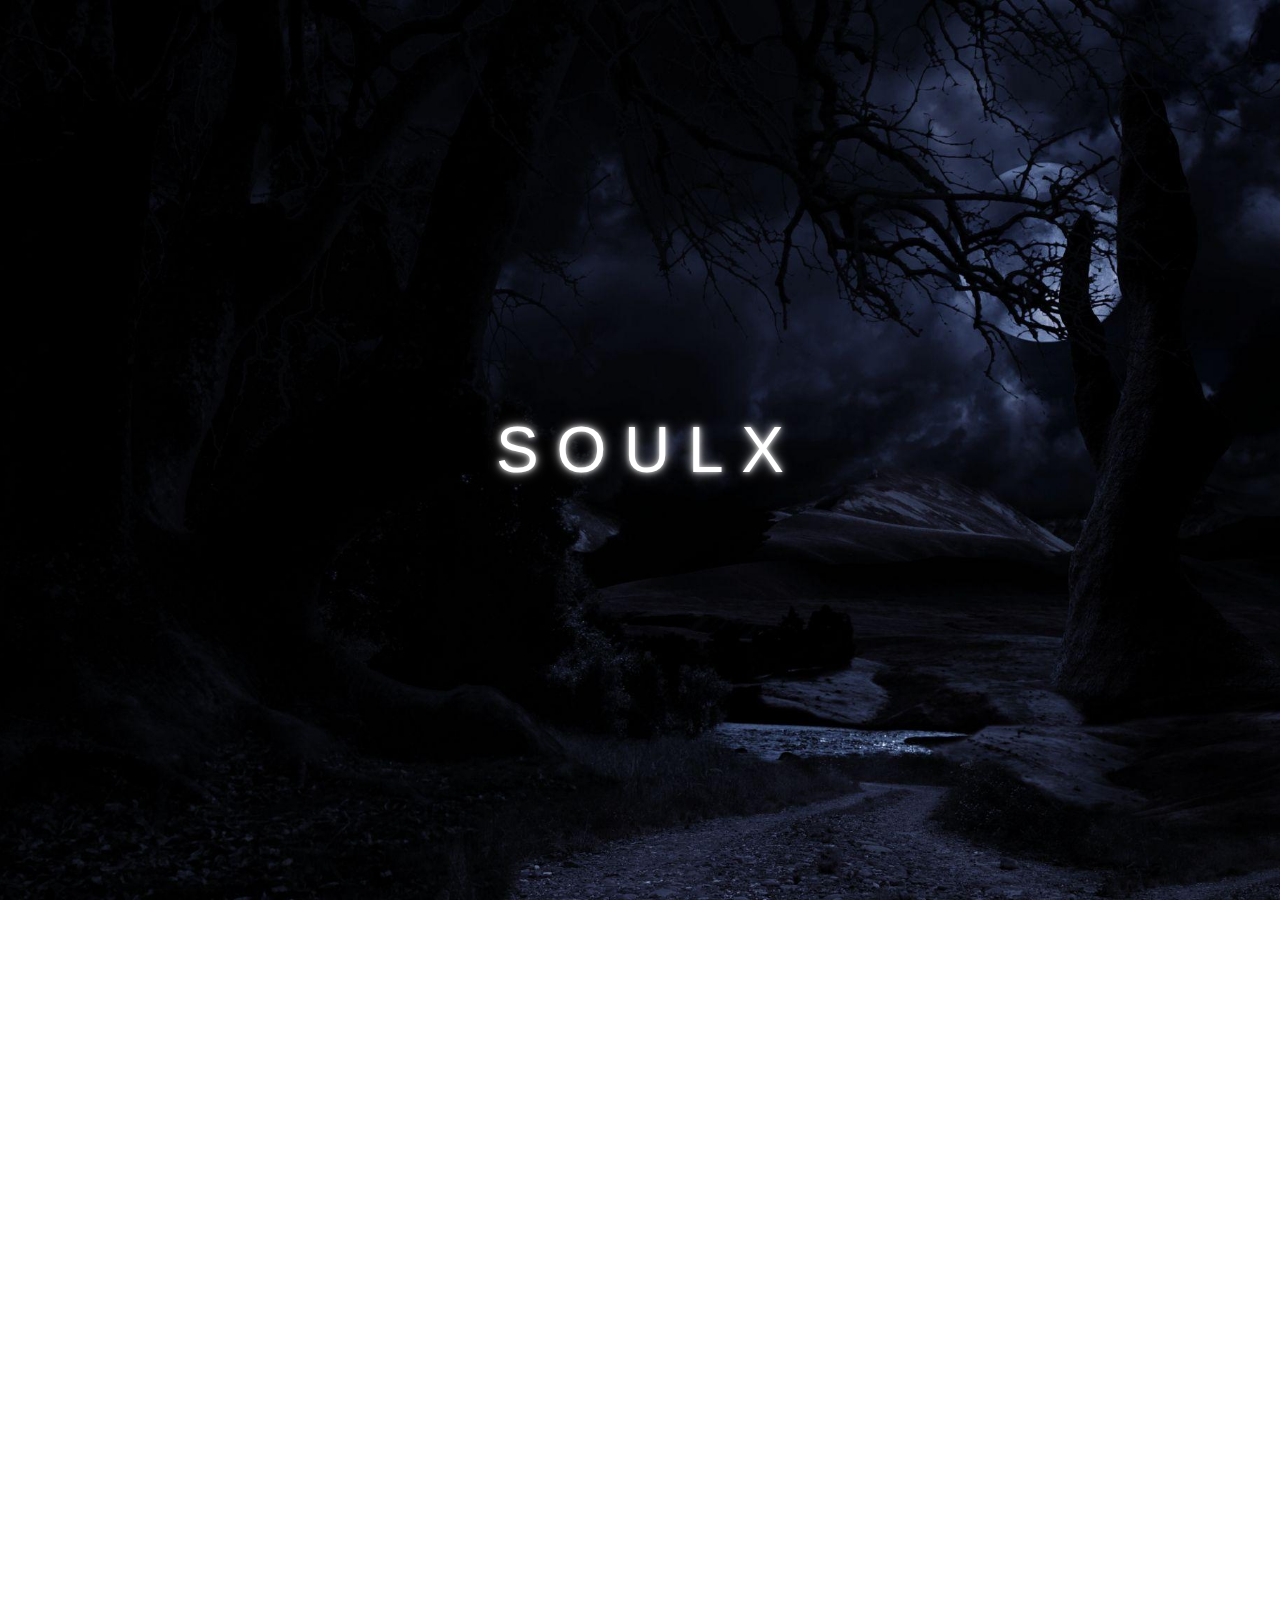
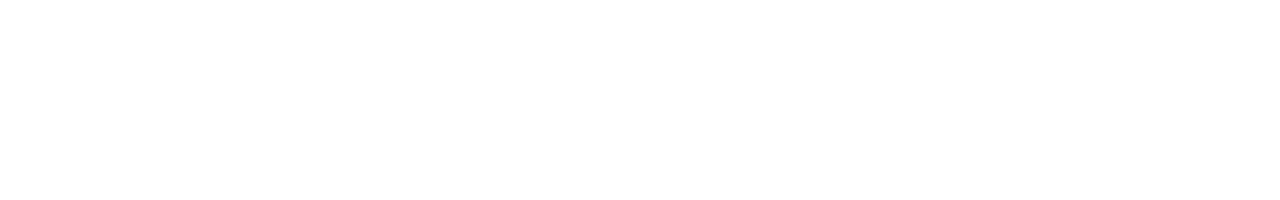
<file: index.html>
<!DOCTYPE html>
<html lang="en">
<head>
    <meta charset="UTF-8">
    <meta name="viewport" content="width=device-width, initial-scale=1.0">
    <title>Soulx</title>
    <link href="https://fonts.googleapis.com/css2?family=Roboto:wght@400;700&display=swap" rel="stylesheet">
    <link rel="stylesheet" href="index_s/style.css"> <!-- Link to the CSS file -->
    <link rel="icon" type="image/x-icon" href="img/R.png">
    <script src="index_s/script.js" defer></script> <!-- Link to the external JavaScript file -->
</head>
<body>
    <div class="block0">
        <a onclick="goToHome()" class="no-underline">
            <div class="glow-text">
                <span class="letter">S</span>
                <span class="letter">O</span>
                <span class="letter">U</span>
                <span class="letter">L</span>
                <span class="letter">X</span>
            </div>
        </a>
    </div>
    <div class="block0", style="display:flex; flex-direction:column; align-items: flex-start; gap: 2rem">
        <a href="#" target="_blank" class="glow-text" style="font-size: 2rem; align-self: center; text-decoration:none;">GEM CALCULATOR</a>
        <a href="#" target="_blank" class="glow-text" style="font-size: 2rem; align-self: center; text-decoration:none;">DEATHBALL TUTORIALS</a>
        <a href="https://discord.gg/soulx" target="_blank" class="glow-text" style="font-size: 2rem; align-self: center; text-decoration:none;">JOIN OUR GROUP</a>
    </div>
    <div class="dim-effect"></div> <!-- Dimming effect div -->
</body>
</html>
</file>
<file: index_s/style.css>
body {
    margin: 0;
    height: 200vh;
    display: flex;
    align-items:flex-start;
    flex-direction: column;;
    color: white;
    font-family: Arial, sans-serif;
    font-size: 4em;

    background-image: url('../img/193346.jpg'); /* Add your image URL here */
    background-size: cover; /* Cover the entire background */
    background-position: center; /* Center the background image */
    background-repeat: no-repeat; /* Prevent the image from repeating */
    background-attachment: fixed;
}


.glow-text {
    text-align: center;
    color: white;
    text-shadow: 
        0 0 5px rgba(255, 255, 255, 0.8),
        0 0 10px rgba(255, 255, 255, 0.6),
        0 0 15px rgba(255, 255, 255, 0.4);
    transition: color 0.3s ease;
}

.letter {
    display: inline-block;
    transition: transform 0.3s ease, letter-spacing 0.3s ease;
}

.letter:hover {
    user-select: none;
    letter-spacing: 1em; /* Increase space between letters */
}

.glow-text:hover {
    color: #ff0000; /* Change color on hover */
}

.no_underline {
    text-decoration: none;
}

/* Dimming effect */
.dim-effect {
    position: fixed;
    top: 0;
    left: 0;
    width: 100%;
    height: 100%;
    background: rgba(0, 0, 0, 0);
    z-index: 10;
    pointer-events: none; /* Allow clicks to pass through */
    transition: background 1s ease; /* Transition for the dimming effect */
}
.dim-effect.active {
    background: rgba(0, 0, 0, 1); /* Fully black when active */
    pointer-events: auto;
}

.block0{
    height: 100vh;
    width: 100vw;
    display: flex;
    justify-content: center;
    align-items: center;
}
</file>
